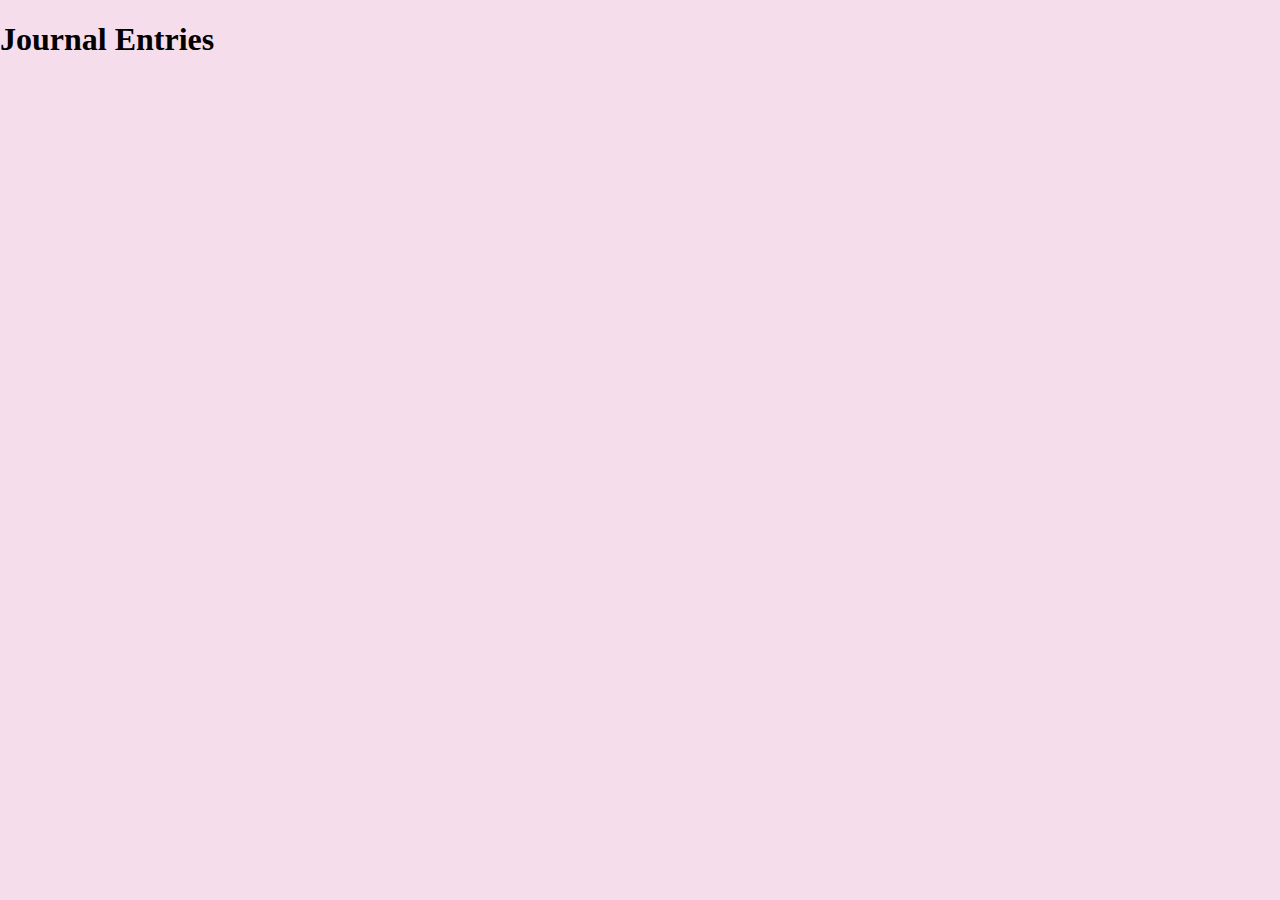
<file: journal.html>
<!DOCTYPE html>
<html lang="en">
<head>
    <meta charset="UTF-8">
    <meta name="viewport" content="width=device-width, initial-scale=1.0">
    <title>Journal Entries</title>
    <link rel="stylesheet" href="styles.css"> <!-- Linking the CSS file -->
</head>
<body>
    <h1>Journal Entries</h1>
    <div id="journalEntriesContainer">
        <!-- Journal entries will be dynamically added here -->
    </div>

    <script>
        document.addEventListener('DOMContentLoaded', function() {
            // Retrieve journal entries from local storage
            const journalEntries = JSON.parse(localStorage.getItem('journalEntries')) || [];

            // Get reference to the journalEntriesContainer
            const journalEntriesContainer = document.getElementById('journalEntriesContainer');

            // Iterate over each journal entry
            journalEntries.forEach(entry => {
                // Create elements for the entry date and text
                const entryDateElement = document.createElement('h3');
                entryDateElement.textContent = entry.date;

                const entryTextElement = document.createElement('p');
                entryTextElement.textContent = entry.entry;

                // Append date and text elements to the journalEntriesContainer
                journalEntriesContainer.appendChild(entryDateElement);
                journalEntriesContainer.appendChild(entryTextElement);
            });
        });
    </script>
</body>
</html>
</file>
<file: styles.css>
body {
    background-color: #F6DDEC;
    margin: 0;
    padding: 0;
}

section {
    height: 35vh;
    background-color: #000;
    color: #F198A3;
    padding: 0 clamp(4rem, 12vw, 20rem);
    display: grid;
    place-content: center;

}

.banner {
    background-image: url('Mind4YourMood.jpeg');
    background-color: #000;
    border: 3px solid #F198A3; 
    padding: 15px 40px;
    font-family: 'Georgia', serif;
    font-size: 25px;
    color: #F198A3;
    display: flex;
    justify-content: space-between;
    align-items: center;
    height: 800px;
}

.banner-right {
    padding-top: 0;
}

#viewJournalEntriesButton {
    background-color: #F198A3;
    border: none;
    color: white;
    padding: 10px 20px;
    text-decoration: none;
    font-size: 16px;
    cursor: pointer;
    border-radius: 5px;
    transition: background-color 0.3s;
}


#journalContainer {
    background-color: #fff;
    padding: 20px;
    width: 300px;
    margin-left: 20px;
}

#daysContainer {
    width: 70%;
    margin-left: -75px;
}

#daysAndJournalContainer {
    display: flex;
}

#moodTracker {
    margin: 20px auto;
    max-width: 800px;
}

.clearfix::after {
    content: "";
    display: table;
    clear: both;
}

#reviewButton {
    margin-top: 20px;
}

#viewJournalEntriesButton:hover {
    background-color: #C6494F;
}


#journalContainer {
    background-color: transparent;
    margin-left: -100px;
}

#journalContainer h2 {
    margin-top: -2px; 
}


#journalText {
    background-color:#000;
    color: #fff;
    margin-top: 25px;
}


#myFooter {
    font-weight: 300;
    font-family: 'Georgia', serif;
    font-size: 18px;
    display: flex;
    flex-direction: column;
    justify-content: center;
    align-items: center;
    background-color: #000;
    color: #F198A3;
    padding-bottom: 10px;
    height: auto;
}

.quote {
    padding: 10px;
    text-align: center;
}

.copyright {
    margin-top: 5px;
}

/* Style select elements */
select {
    padding: 9px;
    border: 1px solid #ccc;
    border-radius: 5px;
    font-size: 16px;
    background-color: #fff;
    appearance: none; /* Remove default appearance */
    -webkit-appearance: none; 
    -moz-appearance: none;
}

/* Style select elements when hovered */
select:hover {
    border-color: #999;
}

/* Style select elements when focused */
select:focus {
    border-color: #666;
    outline: none;
}

/* Style options within select */
select option {
    padding: 10px;
}

/* Style submit buttons */
button[type="submit"] {
    background-color: #F198A3;
    border: none;
    color: white;
    padding: 10px 20px;
    font-size: 16px;
    cursor: pointer;
    border-radius: 5px;
    transition: background-color 0.3s;
    margin-left: 50px;
}

/* Style submit buttons on hover */
button[type="submit"]:hover {
    background-color: #C6494F;
}


/* Style review button */
#reviewButton {
    background-color: #F198A3;
    border: none;
    color: white;
    padding: 10px 15px;
    font-size: 15px;
    cursor: pointer;
    border-radius: 5px;
    transition: background-color 0.3s;
}

/* Style review button on hover */
#reviewButton:hover {
    background-color: #C6494F;
}

#saveJournalButton {
    background-color: black;
    border: none;
    color: #F198A3;;
    padding: 10px 15px;
    font-size: 15px;
    cursor: pointer;
    border-radius: 5px;
    transition: background-color 0.3s;
    margin-top: 32px;
}

#saveJournalButton:hover {
    background-color: #C6494F;
}

input[type="date"] {
    background-color: black;
    color: #F198A3;
}
</file>
